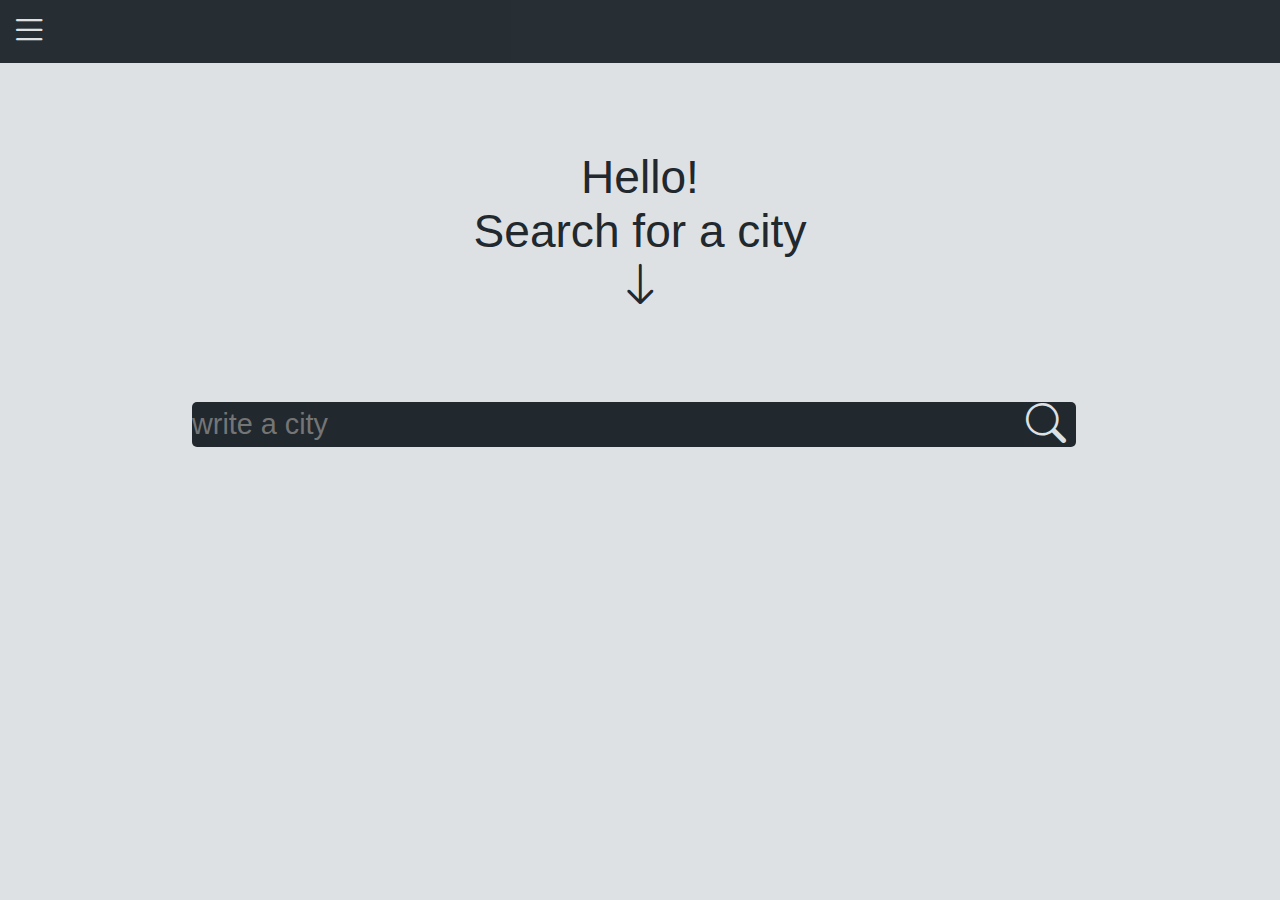
<file: index.html>
<!DOCTYPE html>
<html lang="en">
  <head>
    <meta charset="UTF-8" />
    <meta http-equiv="X-UA-Compatible" content="IE=edge" />
    <meta name="viewport" content="width=device-width, initial-scale=1.0" />
    <title>Weather | Home</title>
    <link
      rel="stylesheet"
      href="https://cdn.jsdelivr.net/npm/bootstrap-icons@1.9.1/font/bootstrap-icons.css"
    />
    <link rel="stylesheet" href="index.css" />
    <link rel="stylesheet" href="start.css" />
    <script src="index.js"></script>
    <script src="start.js"></script>
  </head>
  <body>
    <nav>
      <i class="bi bi-list" id="navButton"></i>
      <ul id="navList">
        <li><a href="index.html">Home</a></li>
        <li><a href="search.html">Search City</a></li>
      </ul>
    </nav>
    <div id="greeting">
      <p>Hello!</p>
      <p>Search for a city</p>
      <i class="bi bi-arrow-down"></i>
    </div>
    <form method="get" action="search.html" id="searchFieldContainer">
      <input
        id="searchCity"
        placeholder="write a city"
        type="search"
        name="city"
      />
      <button><i id="searchButton" class="bi bi-search"></i></button>
    </form>
  </body>
</html>
</file>
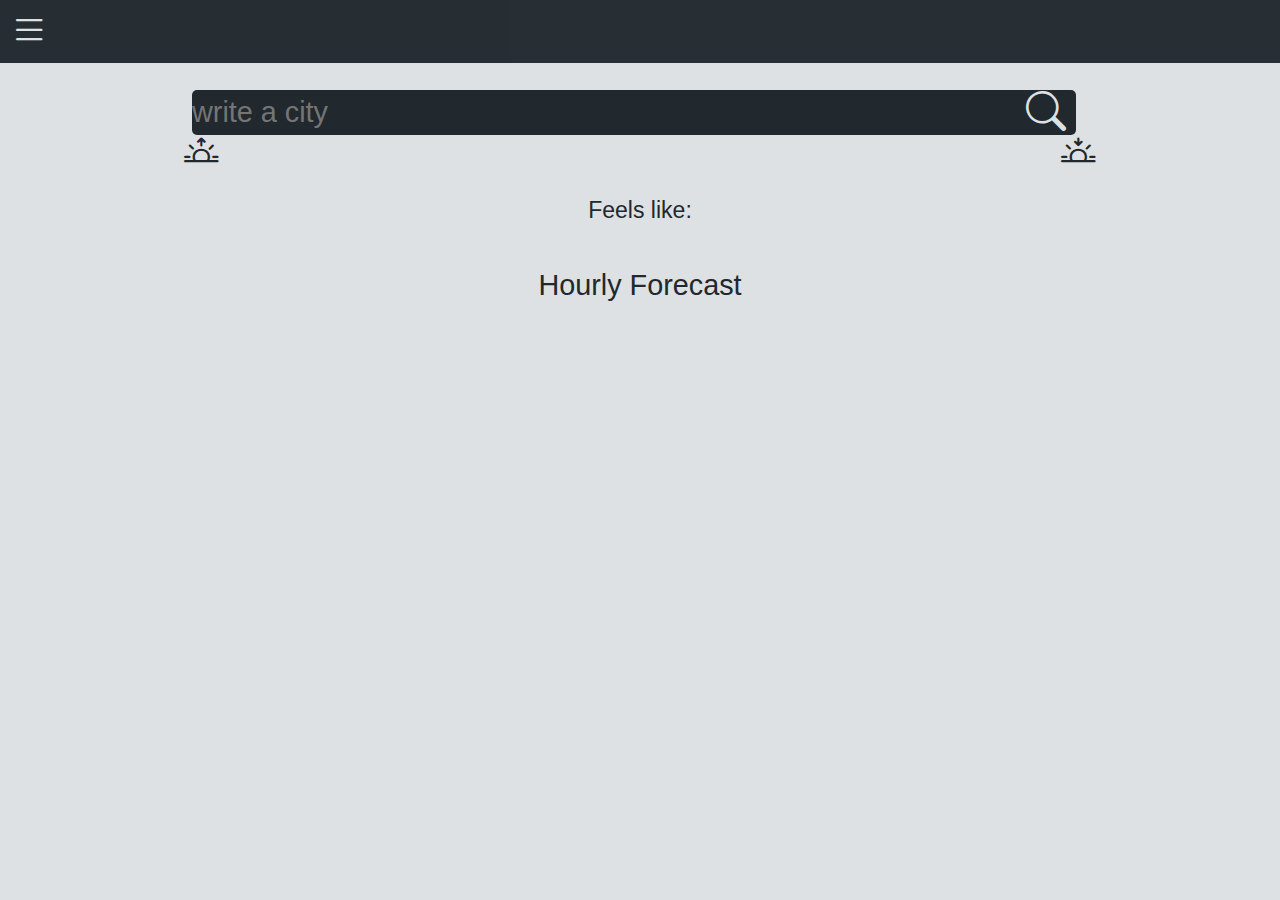
<file: search.html>
<!DOCTYPE html>
<html lang="en">
  <head>
    <meta charset="UTF-8" />
    <meta http-equiv="X-UA-Compatible" content="IE=edge" />
    <meta name="viewport" content="width=device-width, initial-scale=1.0" />
    <title>Weather | Search</title>
    <link
      rel="stylesheet"
      href="https://cdn.jsdelivr.net/npm/bootstrap-icons@1.9.1/font/bootstrap-icons.css"
    />
    <link rel="stylesheet" href="index.css" />
    <link rel="stylesheet" href="search.css" />
    <script src="index.js"></script>
    <script src="search.js"></script>
  </head>
  <body>
    <nav>
      <i class="bi bi-list" id="navButton"></i>
      <ul id="navList">
        <li><a href="index.html">Home</a></li>
        <li><a href="search.html">Search City</a></li>
      </ul>
    </nav>
    <form method="get" action="search.html" id="searchFieldContainer">
      <input
        id="searchCity"
        placeholder="write a city"
        type="search"
        name="city"
      />
      <button><i id="searchButton" class="bi bi-search"></i></button>
    </form>
    <div id="currentCityContainer">
      <!-- nuvarande stad -->
      <p id="currentCity" style="grid-area: city"></p>
      <!-- väderikon -->
      <p id="currentIcon" style="grid-area: icon"></p>
      <!-- nuvarande temp -->
      <p id="currentTemp" style="grid-area: temp"></p>
      <!-- känns som -->
      <p id="feelTempText" style="grid-area: feelText">Feels like:</p>
      <p id="currentFeelTemp" style="grid-area: feelTemp"></p>
      <!-- väder beskrivning -->
      <p id="currentWeatherType" style="grid-area: type"></p>
      <!-- sol upp & ner -->
      <i
        class="bi bi-sunrise"
        id="currentSunriseIcon"
        style="grid-area: sunriseIcon"
      ></i>
      <p id="currentSunrise" style="grid-area: sunrise"></p>
      <i
        class="bi bi-sunset"
        id="currentSunsetIcon"
        style="grid-area: sunsetIcon"
      ></i>
      <p id="currentSunset" style="grid-area: sunset"></p>
      <!-- minsta & högsta temp -->
      <p id="currentMinTemp" style="grid-area: minTemp"></p>
      <p id="currentMaxTemp" style="grid-area: maxTemp"></p>
      <p id="forecastHour" style="grid-area: hourF">Hourly Forecast</p>
      <ul id="nextHourList" style="grid-area: list"></ul>
    </div>
  </body>
</html>
</file>
<file: index.css>
body {
  margin: 0;
  font-family: "Segoe UI", Tahoma, Geneva, Verdana, sans-serif;
  font-weight: 100;
  color: #21282e;
  background-color: #dee1e3;
}
body p,
body,
i {
  font-size: 1.2em;
  margin: 0;
}
/* Nav */
nav {
  background-color: #21282e;
  color: #dee1e3;
  opacity: 97%;
  z-index: 100;
  margin: 0;
  top: 0;
  padding: 0.5em;
  position: fixed;
  width: 100%;
}
#navButton {
  opacity: 100%;
  z-index: 99;
  font-size: 2em;
}
#navList {
  font-size: 1.3em;
  list-style: none;
  text-align: left;
  display: block;
  margin: 0;
  padding: 1em;
  display: none;
}
#navList a {
  opacity: 100%;
  text-decoration: none;
  color: #dee1e3;
}
/* sök stad */
#searchFieldContainer {
  width: 70%;
  display: flex;
  margin: auto;
  margin-top: 90px;
}
#searchCity {
  border: none;
  width: 92%;
  margin: 0;
  padding: 0;
  color: #dee1e3;
  background-color: #21282e;
  border-radius: 5px 0px 0px 5px;
  font-size: 1.5em;
}
#searchCity:focus {
  outline: none;
}
#searchFieldContainer button {
  border-radius: 0px 5px 5px 0px;
  display: inline-flex;
  border: none;
  margin: 0;
  padding: 0;
}
#searchButton {
  border-radius: 0px 5px 5px 0px;
  height: fit-content;
  margin: 0;
  padding-left: 10px;
  padding-right: 10px;
  color: #dee1e3;
  background-color: #21282e;
  font-size: 3em;
}
</file>
<file: start.css>
#greeting {
  font-size: 2em;
  text-align: center;
  margin-top: 150px;
  transition: ease-in-out 0.6s;
}
</file>
<file: search.css>
/* innehållet som visas när man sökt stad */
#currentCityContainer {
  text-align: center;
  display: grid;
  grid-template-areas:
    "city city city"
    "icon icon icon"
    "type type type"
    "sunriseIcon temp sunsetIcon"
    "sunrise temp sunset"
    "minTemp feelText maxTemp"
    "minTemp feelTemp maxTemp"
    "hourF hourF hourF"
    "list list list";
}
#currentCity {
  font-size: 2em;
}
#currentIcon {
  font-size: 3em;
}

#currentSunriseIcon,
#currentSunsetIcon {
  font-size: 1.8em;
}
#currentTemp {
  font-size: 2.7em;
}
#currentMinTemp,
#currentMaxTemp,
#feelTempText {
  padding-top: 1em;
}
#forecastHour {
  font-size: 1.5em;
  margin-top: 45px;
}
#nextHourList {
  background-color: rgba(204, 204, 204, 0.3);
  width: 86%;
  margin: auto;
  margin-top: 2px;
  padding-left: 0;
  list-style: none;
  display: flex;
  flex-direction: row;
  overflow-y: hidden;
}
#nextHourList p {
  width: 70px;
  font-size: 1.4em;
  display: flex;
  flex-direction: column;
}
</file>
